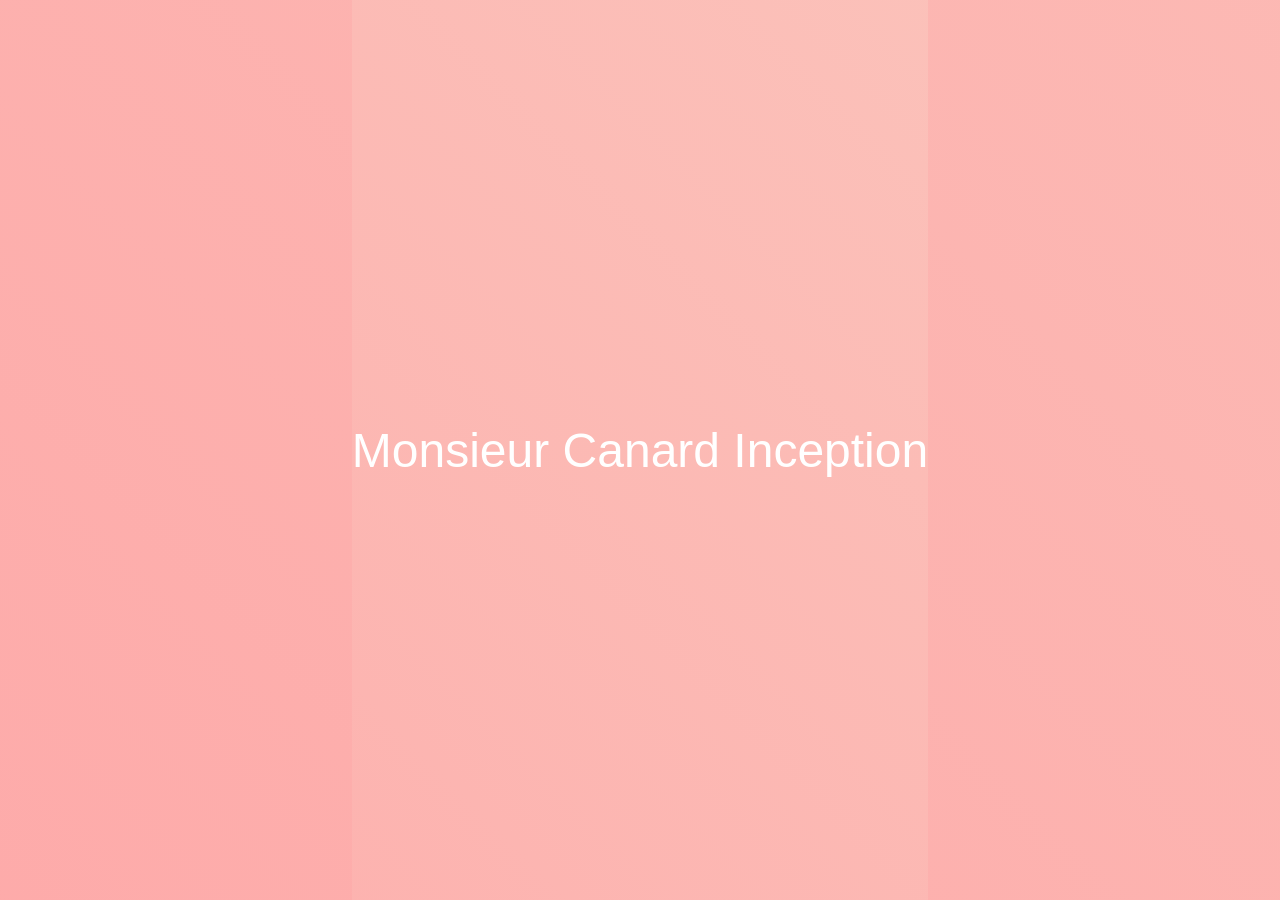
<file: srcs/requirements/nginx/www/index.html>
<!DOCTYPE html>
<html lang="en">
<head>
    <meta charset="UTF-8">
    <meta name="viewport" content="width=device-width, initial-scale=1.0">
    <title>Monsieur Canard Inception</title>
    <style>
        body, html {
            height: 100%;
            margin: 0;
            display: flex;
            justify-content: center;
            align-items: center;
            background: linear-gradient(45deg, #ff9a9e 0%, #fad0c4 99%, #fad0c4 100%);
            animation: gradient 15s ease infinite;
            background-size: 400% 400%;
            font-family: Arial, sans-serif;
        }

        @keyframes gradient {
            0% { background-position: 0% 50%; }
            50% { background-position: 100% 50%; }
            100% { background-position: 0% 50%; }
        }

        .centered-text {
            font-size: 3em;
            color: white;
            text-align: center;
            animation: fadeIn 3s ease-in-out infinite alternate;
        }

        @keyframes fadeIn {
            from { opacity: 0; }
            to { opacity: 1; }
        }
    </style>
</head>
<body>
    <div class="centered-text">Monsieur Canard Inception</div>
</body>
</html>
</file>
